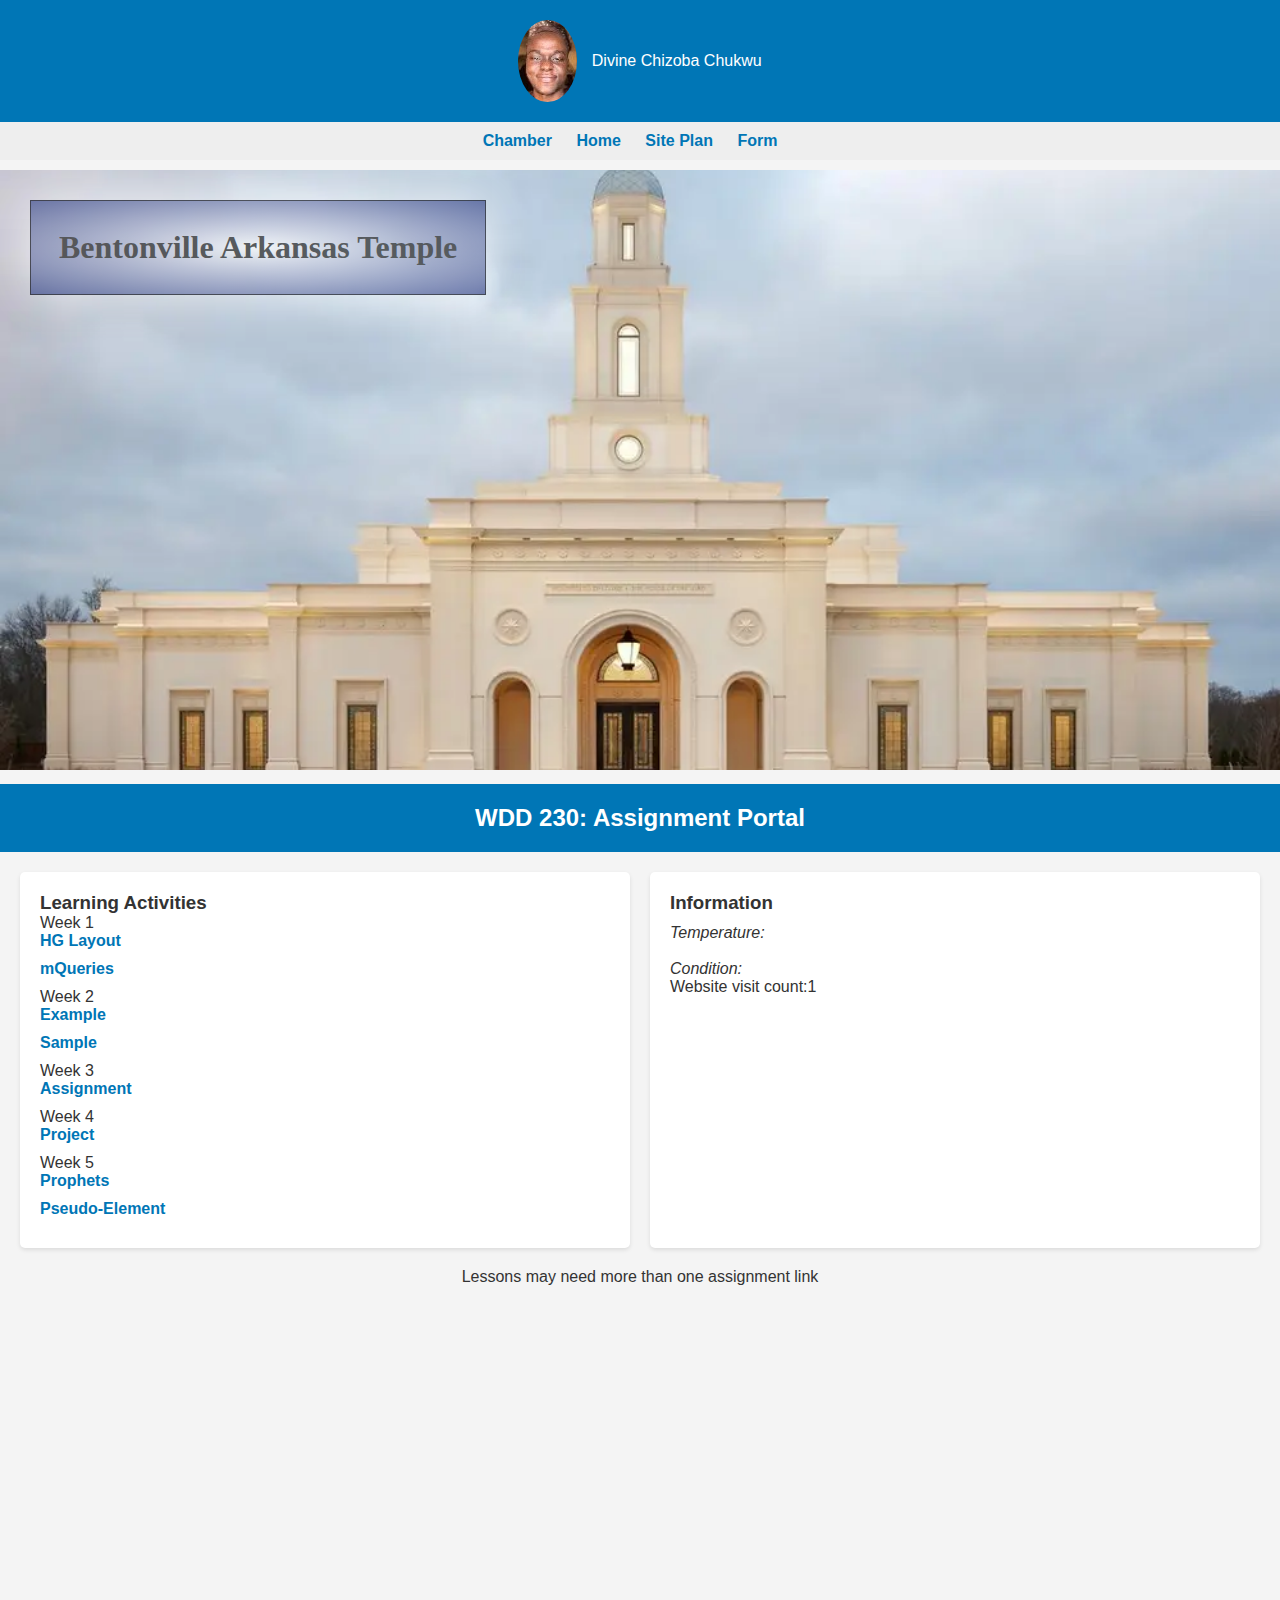
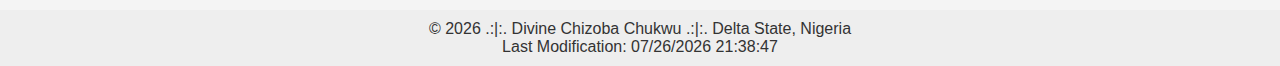
<file: index.html>
<!DOCTYPE html>
<html lang="en-US">

<head>
  <meta charset="utf-8">
  <meta name="viewport" content="width=device-width, initial-scale=1">
  <title>Divne Chizoba Chukwu's - WDD 230 - Web Frontend Development</title>
  <meta name="description" content="Divne Chizoba Chukwu  WDD 230 - Web Frontend Development course assignment Portal">
  <meta name="Autor" content="Divine Chizoba Chukwu">
  <meta property="og:title" content="Divine Chizoba Chukwu's BYU-IDAHO Assignment Portal">
  <meta property="og:type"
    content="Official Website of Divine Chizoba Chukwu's WDD230 Assignments. Here contains all his Assignments specifically structured and designed by him. ">
  <meta property="og:description" content="Easy access to view my BYU-Idaho web development assignments">
  <meta property="og:image" content="images\Enugu.jpeg">
  <meta property="og:url" content="https://divinechizoba.github.io/wdd230/">

  <link rel="stylesheet" href="styles/base.css">
  <link rel="stylesheet" href="styles/larger.css">

  <link rel="preconnect" href="https://fonts.googleapis.com">
  <link rel="preconnect" href="https://fonts.gstatic.com" crossorigin>
  <link href="https://fonts.googleapis.com/css2?family=Open+Sans:ital@1&display=swap" rel="stylesheet">
  <link rel="icon" href="favicon.ico">


</head>

<body>
  <header>
    <img src="images/divine.webp" alt="Picture of Divine Chizoba Chukwu.">
    <span class="name">Divine Chizoba Chukwu</span>
  </header>

  <nav>
    <ul class="navigation">
      <li class="highlight"><a href="chamber/index.html">Chamber</a></li>
      <li class="highlight"> <a href="index.html">Home</a></li>
      <li class="highlight"><a href="url">Site Plan</a></li>
      <li class="highlight"><a href="form.html">Form</a></li>
    </ul>
  </nav>
  <main>
    <div class="hero">
      <picture>
        <source srcset="images/church_of_jesus_christ_temple.webp" media="(max-width: 400px)">
        <source srcset="images/church_of_jesus_christ_temple-large.webp"
          media="(max-width: 960px) and (orientation: landscape)">
        <img src="images/church_of_jesus_christ_temple-large.webp" alt="Church of Jesus christ temple">
      </picture>

      <div class="herolabel">
        <p>Bentonville Arkansas Temple</p>
      </div>
    </div>
    <h2 class="H_assignment">
      WDD 230: Assignment Portal
    </h2>

    <div class="grid-container">
      <div data-attribute="Card" class="card-one">

        <h3 class="Learning-activity">
          Learning Activities
        </h3>

        <ul class="lesson-titles">

        </ul>
      </div>

      <section class="Card">
        <h3>
          Information
        </h3>
        <div id="weather-info">
          <p class="temperature">Temperature: <span id="temp"></span></p>
          <img src="[data-uri]" alt="Weather Icon"
            id="weather-icon">
          <p class="description">Condition: <span id="description"></span></p>

        </div>
        <p> Website visit count:<span class="website-counter"></span></p>
      </section>
    </div>

    <div class="L-assignment">
      <p>Lessons may need more than one assignment link</p>
    </div>
  </main>
  <iframe
    src="https://www.google.com/maps/embed?pb=!1m18!1m12!1m3!1d3965.908031013847!2d5.623416173607246!3d6.275821925994877!2m3!1f0!2f0!3f0!3m2!1i1024!2i768!4f13.1!3m3!1m2!1s0x1040d167759e991d%3A0x9a4730dea9571a98!2sPine%20Crest%20Court!5e0!3m2!1sen!2sng!4v1697026491067!5m2!1sen!2sng"
    width="400" height="300" style="border:0;" allowfullscreen="" loading="lazy"
    referrerpolicy="no-referrer-when-downgrade"></iframe>

  <footer>
    <p>&copy; <span id="demo"></span> .:|:. Divine Chizoba Chukwu .:|:. Delta State, Nigeria</p>
    <p> Last Modification: <span id="lastmodified"></span></p>
  </footer>
  <script src="script/links.js"></script>
  <script src="script/getDates.js"></script>
  <script src="script/visitcount.js"></script>
  <script src="script/weather.js"></script><!--Get javascript content-->
</body>

</html>
</file>
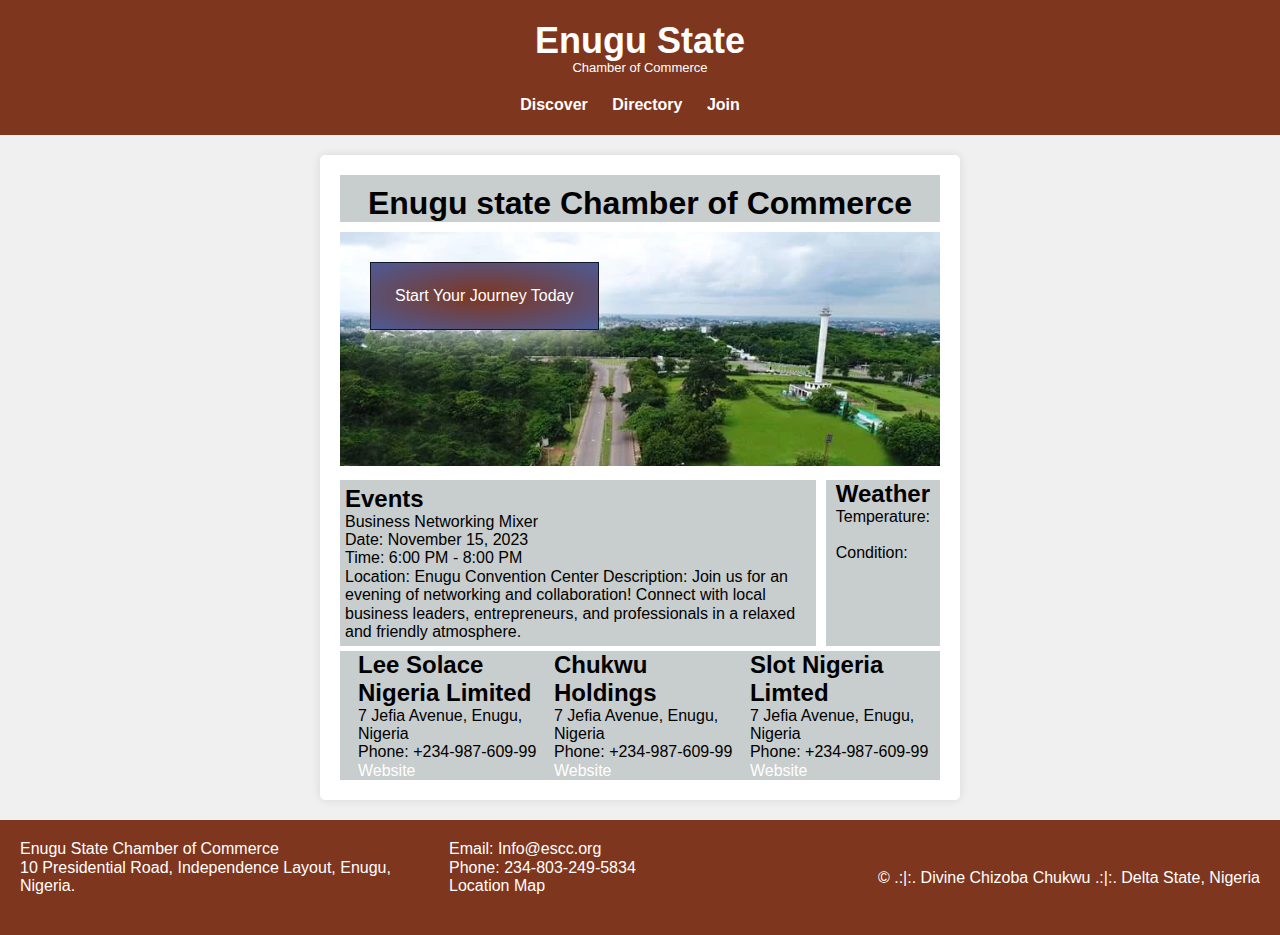
<file: chamber/index.html>
<!DOCTYPE html>
<html lang="en">

<head>
    <meta charset="UTF-8">
    <meta name="viewport" content="width=device-width, initial-scale=1.0">
    <link rel="stylesheet" href="styles/normalize.css">
    <link rel="stylesheet" href="styles/base.css">
    <link rel="stylesheet" href="styles/larger.css">
    <meta http-equiv="X-UA-Compatible" content="IE=edge">

    <link rel="preconnect" href="https://fonts.googleapis.com">
    <link rel="preconnect" href="https://fonts.gstatic.com" crossorigin>
    <link rel="icon" href="images/favicon.ico">

    <meta name="description"
        content="Discover opportunities for success with the Enugu State Chamber of Commerce. Join us today to explore membership benefits, networking, and resources for businesses in Enugu, Nigeria. Unlock your business potential with us!">
    <meta name="author" content="Divine Chizoba Chukwu">


    <meta property="og:title" content="Enugu state chamber of commerce">
    <meta property="og:type" content="website">
    <meta property="og:url" content="https://divinechizoba.github.io/wdd230/">
    <meta property="og:image"
        content="https://lh3.googleusercontent.com/p/AF1QipPaEkiny_KtNBtYEDK0vLuOZv1JWtsUfvSuDO5O=w574-h384-n-k-rw-no-v1els/entity/ChoI7Ied1oSp__j9ARoNL2cvMTFqbHoyMTB3bhAE?utm_campaign=sharing&utm_medium=link&utm_source=htls&ved=0CAAQ5JsGahcKEwjQlf7h2e6BAxUAAAAAHQAAAAAQAw&ts=CAESABoECgIaACoECgAaAA">


    <title>Enugu state chamber of commerce. Facilitate the development of your venture.</title>

</head>

<body>
    <!-- Add the following banner section to your HTML -->
    <div id="banner" class="banner">
        <p>Join us for the Chamber of Commerce meet and greet on Wednesday at 7:00 p.m. <button id="closeBanner"
                class="close-button">❌</button></p>
    </div>

    <header>
        <div id="heading">
            <div id="enugu">
                Enugu State
            </div>

            <div id="chamber">
                Chamber of Commerce
            </div>
        </div>

        <button id="menu-toggle" class="menu-icon">&#9776;</button>

        <nav>
            <ul id="navigation">
                <li> <a href="discover.html">Discover</a> </li>
                <li> <a href="directory.html">Directory</a></li>
                <li><a href="join.html">Join</a></li>
            </ul>
        </nav>
    </header>

    <main>
        <h1>Enugu state Chamber of Commerce</h1>
        <div class="hero">
            <picture>
                <source srcset="images/enugu_capital.webp" media="(max-width: 400px)">
                <source srcset="images/enugu_capital-large.webp"
                    media="(max-width: 960px) and (orientation: landscape)">
                <img src="images/enugu_capital-large.webp" alt="Capital of Enugu state. Enugu state watch tower.">
            </picture>

            <div class="herolabel">
                <a href="join.html">Start Your Journey Today</a>
            </div>
        </div>

        <div id="main-subcategory">
            <div id="sub-category">
                <div id="events">
                    <h2>Events</h2>
                    <p>Business Networking Mixer
                        <br> Date: November 15, 2023
                        <br> Time: 6:00 PM - 8:00 PM
                        <br> Location: Enugu Convention Center
                        Description: Join us for an evening of networking and collaboration! Connect with local business
                        leaders, entrepreneurs, and professionals in a relaxed and friendly atmosphere.
                    </p>
                </div>

                <div id="weather-info">
                    <h2>Weather</h2>
                    <p class="temperature">Temperature: <span id="temp"></span></p>
                    <img src="[data-uri]"
                        alt="Weather Icon" id="weather-icon">
                    <p class="description">Condition: <span id="description"></span></p>
                </div>
            </div>
            <div id="advertisement">
            </div>
        </div>
    </main>

    <footer>
        <div class="footer-section">
            <p>Enugu State Chamber of Commerce</p>
            <p>10 Presidential Road, Independence Layout, Enugu, Nigeria.</p>
        </div>
        <div class="footer-section" id="info">
            <p>Email: Info@escc.org</p>
            <p>Phone: 234-803-249-5834</p>
            <p><a href="#">Location Map</a></p>
        </div>
        <p>&copy; <span id="demo"></span> .:|:. Divine Chizoba Chukwu .:|:. Delta State, Nigeria</p>
        <p id="lastupdated"></p>
    </footer>

    <script src="scripts/index.js"></script>
    <script src="scripts/weather.js"></script> <!--Get javascript content-->
    <script src="scripts/advertisement.js"></script>
    <script src="scripts/banner.js"></script>

</body>

</html>
</file>
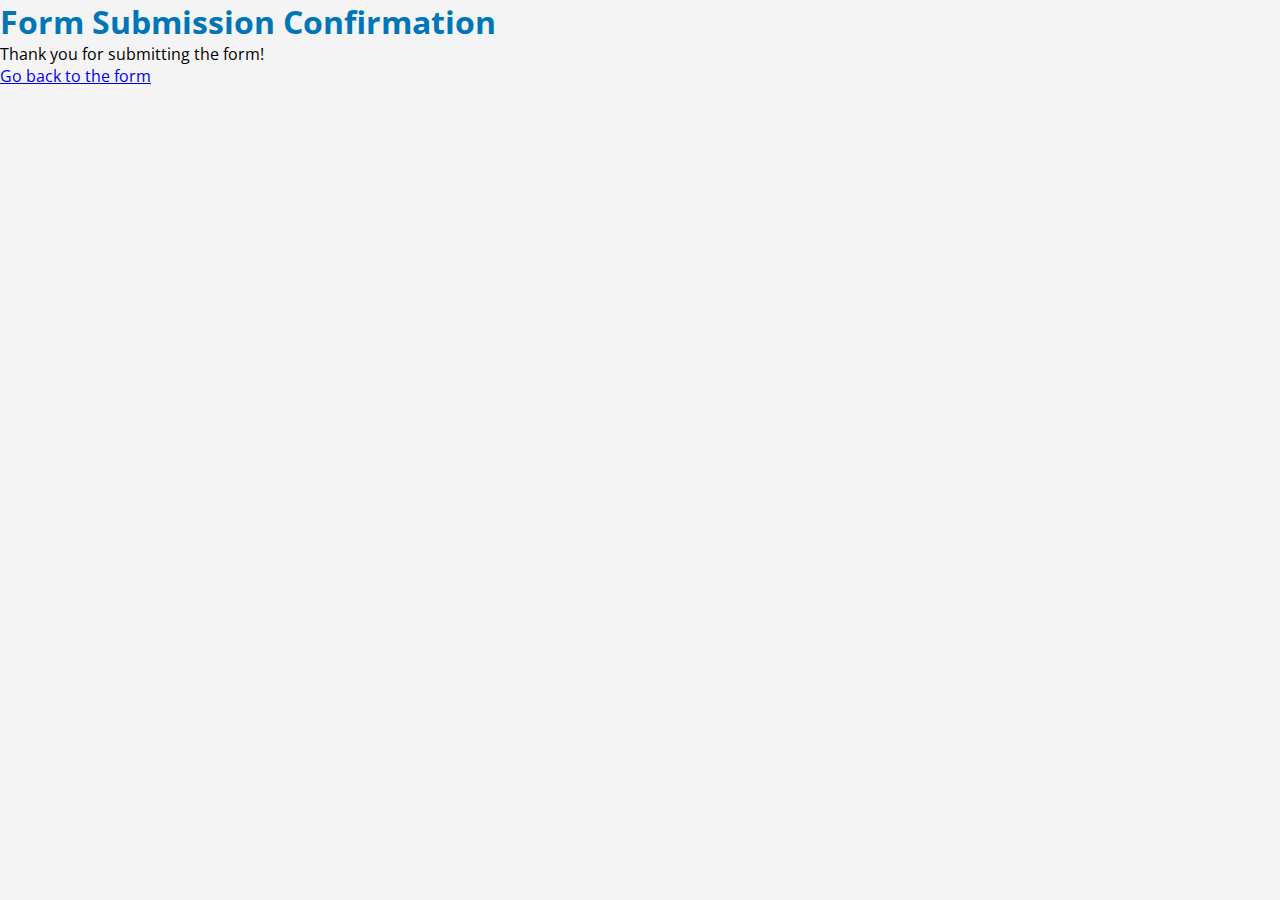
<file: record.html>
<!DOCTYPE html>
<html lang="en-US">

<head>
  <meta charset="utf-8" />
  <meta name="viewport" content="width=device-width, initial-scale=1" />
  <title>Divne Chizoba Chukwu's - WDD 230 - Web Frontend Development</title>
  <meta name="description"
    content="Divne Chizoba Chukwu  WDD 230 - Web Frontend Development course assignment Portal" />
  <meta name="Autor" content="" />
  <meta property="og:title" content="Divine Chizoba Chukwu's BYU-IDAHO Assignment Portal" />
  <meta property="og:type"
    content="Official Website of Divine Chizoba Chukwu's WDD230 Assignments. Here contains all his Assignments specifically structured and designed by him. " />
  <meta property="og:description" content="Easy access to view my BYU-Idaho web development assignments">
  <meta property="og:image" content="images\Enugu.jpeg">
  <meta property="og:url" content="https://divinechizoba.github.io/wdd230/" />

  <link rel="stylesheet" href="styles/form.css">
  <link rel="preconnect" href="https://fonts.googleapis.com">
  <link rel="preconnect" href="https://fonts.gstatic.com" crossorigin>
  <link href="https://fonts.googleapis.com/css2?family=Open+Sans:ital@1&display=swap" rel="stylesheet">
  <link rel="icon" href="favicon.ico">

</head>

<body>
  <h1>Form Submission Confirmation</h1>

  <p>Thank you for submitting the form!</p>

  <p><a href="form.html">Go back to the form</a></p>
</body>

</html>
</file>
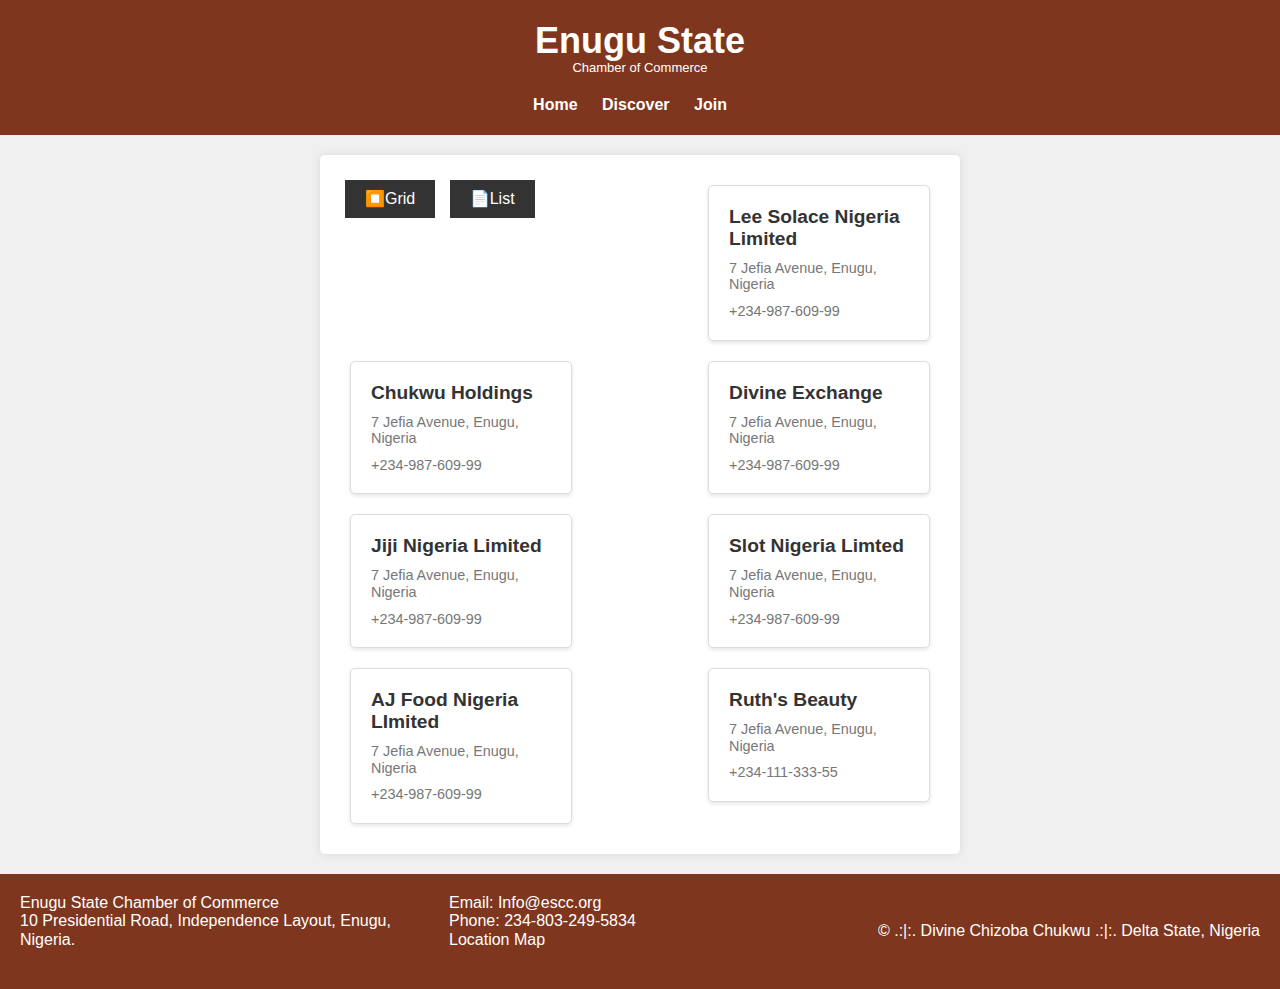
<file: chamber/directory.html>
<!DOCTYPE html>
<html lang="en">

<head>
    <meta charset="UTF-8">
    <link rel="stylesheet" href="styles/normalize.css">
    <link rel="stylesheet" href="styles/base.css">
    <link rel="stylesheet" href="styles/larger.css">
    <meta http-equiv="X-UA-Compatible" content="IE=edge">
    <meta name="viewport" content="width=device-width, initial-scale=1.0">
    <link rel="preconnect" href="https://fonts.googleapis.com">
    <link rel="preconnect" href="https://fonts.gstatic.com" crossorigin>
    <link rel="icon" href="images/favicon.ico">
    <meta name="description"
        content="Directory and chamber services by Enugu State Chamber of Commerce. Discover opportunities for success, membership benefits, networking, and resources for businesses in Enugu, Nigeria. Unlock your business potential with us!">
    <meta name="author" content="Divine Chizoba Chukwu">
    <meta property="og:title" content="Enugu state chamber of commerce">
    <meta property="og:type" content="website">
    <meta property="og:url" content="https://divinechizoba.github.io/wdd230/">
    <meta property="og:image"
        content="https://lh3.googleusercontent.com/p/AF1QipPaEkiny_KtNBtYEDK0vLuOZv1JWtsUfvSuDO5O=w574-h384-n-k-rw-no-v1els/entity/ChoI7Ied1oSp__j9ARoNL2cvMTFqbHoyMTB3bhAE?utm_campaign=sharing&utm_medium=link&utm_source=htls&ved=0CAAQ5JsGahcKEwjQlf7h2e6BAxUAAAAAHQAAAAAQAw&ts=CAESABoECgIaACoECgAaAA">
    <title>Enugu State Chamber of Commerce, Industry Directory, and optimization.</title>
</head>

<body>
    <header>
        <div id="heading">
            <div id="enugu">
                Enugu State
            </div>
            <div id="chamber">
                Chamber of Commerce
            </div>
        </div>
        <nav>
            <ul id="navigation">
                <li><a href="index.html">Home</a></li>
                <li> <a href="discover.html">Discover</a> </li>
                <li><a href="join.html">Join</a></li>
            </ul>
        </nav>
    </header>
    <main>
        <div id="member-directory">
            <div id="toggle-buttons">
                <button id="grid-view-button">⏹️Grid</button>
                <button id="list-view-button">📄List</button>
            </div>
        </div>
    </main>
    <footer>
        <div class="footer-section">
            <p>Enugu State Chamber of Commerce</p>
            <p>10 Presidential Road, Independence Layout, Enugu, Nigeria.</p>
        </div>
        <div class="footer-section" id="info">
            <p>Email: Info@escc.org</p>
            <p>Phone: 234-803-249-5834</p>
            <p><a href="#">Location Map</a></p>
        </div>
        <p>&copy; <span id="demo"></span> .:|:. Divine Chizoba Chukwu .:|:. Delta State, Nigeria</p>
        <p id="lastupdated"></p>
    </footer>
    <script src="scripts/index.js"></script>
    <script src="scripts/directory.js"></script>
    <script src="scripts/toggle.js"></script>
</body>

</html>
</file>
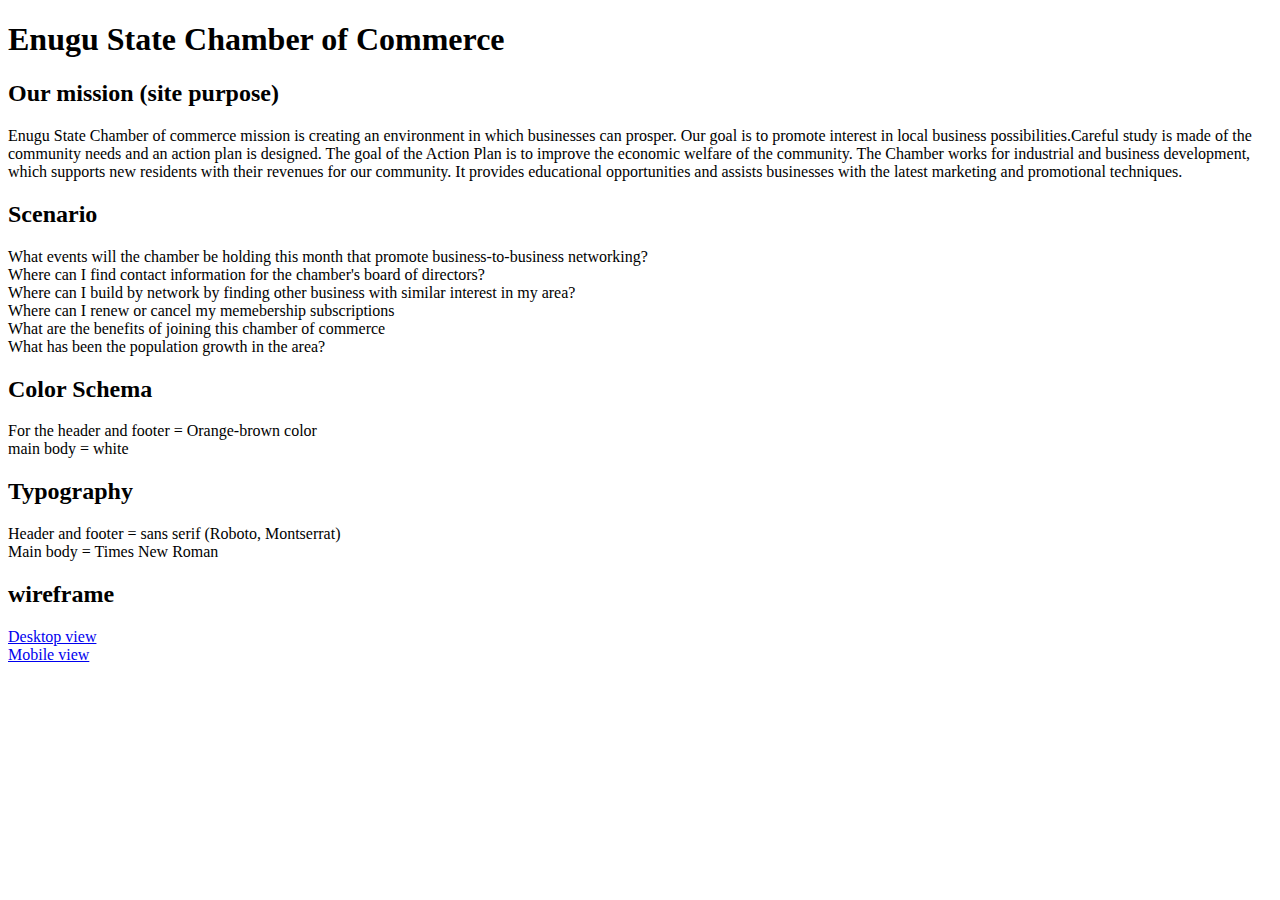
<file: week01/chamber-site-plan.html>
<!doctype html>
<html lang="en-US">

<head>
    <meta charset="utf-8">
    <meta name="viewport" content="width=device-width, initial-scale=1.0">
    <title>Enugu State Chamber of Commerce</title>
</head>

<header>
    <h1>Enugu State Chamber of Commerce</h1>
</header>
<main>
    <h2>Our mission (site purpose)</h2>
    <p>Enugu State Chamber of commerce mission is creating an environment in which businesses can prosper.
    Our goal is to promote interest in local business possibilities.Careful study is made of the community needs and an action plan is designed. 
    The goal of the Action Plan is to improve the economic welfare of the community. The Chamber works for industrial and business
    development, which supports new residents with their revenues for our community.
    It provides educational opportunities and assists businesses with the latest marketing and
    promotional techniques.</p>

    <h2>Scenario</h2>
    <p>
        <li> What events will the chamber be holding this month that promote business-to-business networking?</li>
        <li> Where can I find contact information for the chamber's board of directors?</li>
        <li> Where can I build by network by finding other business with similar interest in my area?</li>
        <li> Where can I renew or cancel my memebership subscriptions</li>
        <li> What are the benefits of joining this chamber of commerce </li>
        <li> What has been the population growth in the area?</li>
    </p>

    <h2>Color Schema</h2>
    <p>
        <li>For the header and footer = Orange-brown color </li>
        <li>main body = white </li>
    </p>

    <h2>Typography</h2>
    <p>
        <li>Header and footer = sans serif (Roboto, Montserrat) </li>
        <li>Main body = Times New Roman </li>
    </p>

    <h2>wireframe</h2>
    <p>
        <li><a href="https://wireframe.cc/hTjrpl">Desktop view</a></li>
        <li><a href="https://wireframe.cc/01Uy54">Mobile view</a></li>
    </p>    
</main>
</file>
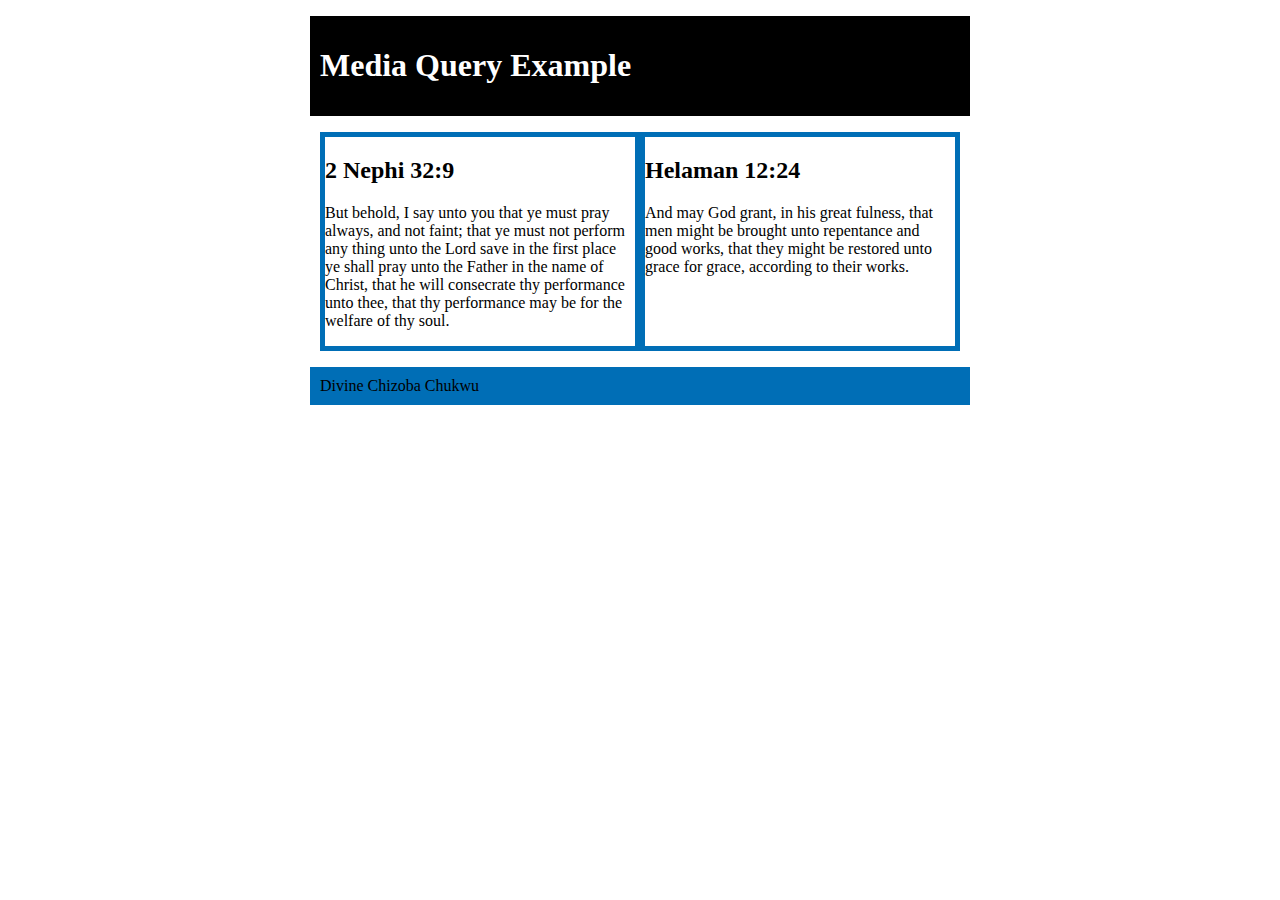
<file: week01/media-query.html>
<!doctype html>
<html lang="en-US">

<head>
    <meta charset="utf-8">
    <meta name="viewport" content="width=device-width, initial-scale=1.0">
    <title>WDD 230 - Media Query Example</title>
    <meta name="description" content="Media query learning activity example page.">
    <meta name="author" content="Divine Chizoba Chukwu">
    <link rel="preconnect" href="https://fonts.googleapis.com">
    <link rel="preconnect" href="https://fonts.gstatic.com" crossorigin>
    <link href="https://fonts.googleapis.com/css2?family=Roboto&display=swap" rel="stylesheet">
    <link rel="stylesheet" href="styles/media-query.css">
    <link rel="stylesheet" href="styles/media-query-large.css">
</head>

<header>
    <h1>Media Query Example</h1>
</header>
<main>
    <section>
      <h2>2 Nephi 32:9</h2>
      <p>But behold, I say unto you that ye must pray always, and not faint; that ye must not perform any thing unto the Lord save in the first place ye shall pray unto the Father in the name of Christ, that he will consecrate thy performance unto thee, that thy performance may be for the welfare of thy soul.</p>
    </section>
    <section>
      <h2>Helaman 12:24</h2>
      <p>And may God grant, in his great fulness, that men might be brought unto repentance and good works, that they might be restored unto grace for grace, according to their works.</p>
    </section>
</main>
<footer>
    Divine Chizoba Chukwu
</footer>
</file>
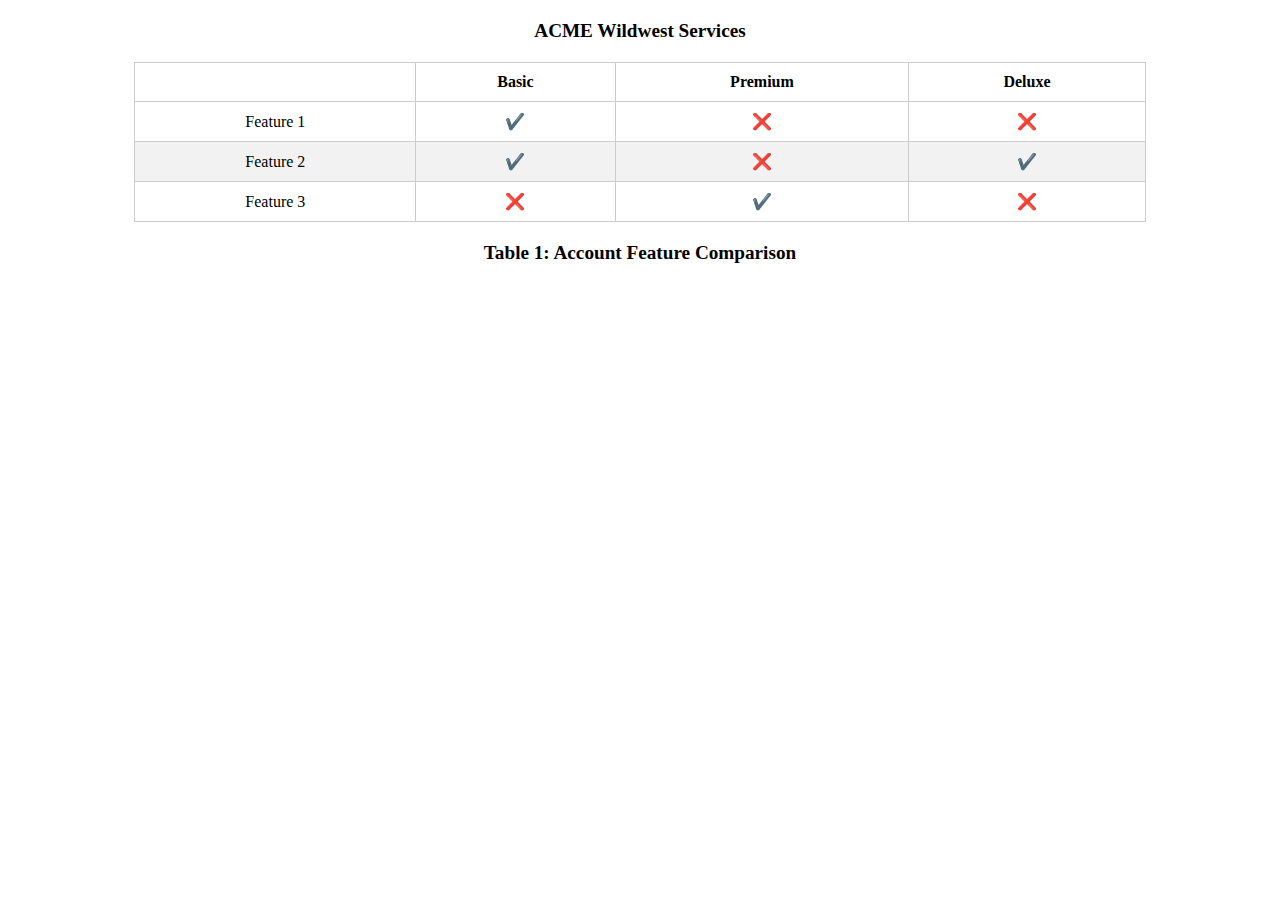
<file: week04/tablebuild.html>
<!DOCTYPE html>
<html lang="en">

<head>
    <meta charset="UTF-8">
    <meta name="viewport" content="width=device-width, initial-scale=1.0">
    <title>Table 1: Account Feature Comparison</title>
    <link rel="stylesheet" href="styles\styles.css">
</head>

<body>
    <h1 class="centered-caption">ACME Wildwest Services</h1>
    <table>
        <thead>
            <tr>
                <th> </th>
                <th>Basic</th>
                <th>Premium</th>
                <th>Deluxe</th>
            </tr>
        </thead>
        <tbody>
            <tr>
                <td>Feature 1</td>
                <td>✔️</td>
                <td>❌</td>
                <td>❌</td>
            </tr>
            <tr>
                <td>Feature 2</td>
                <td>✔️</td>
                <td>❌</td>
                <td>✔️</td>
            </tr>
            <tr>
                <td>Feature 3</td>
                <td>❌</td>
                <td>✔️</td>
                <td>❌</td>
            </tr>
        </tbody>
    </table>
    <caption>
        <p class="centered-caption">Table 1: Account Feature Comparison</p>
    </caption>
</body>

</html>
</file>
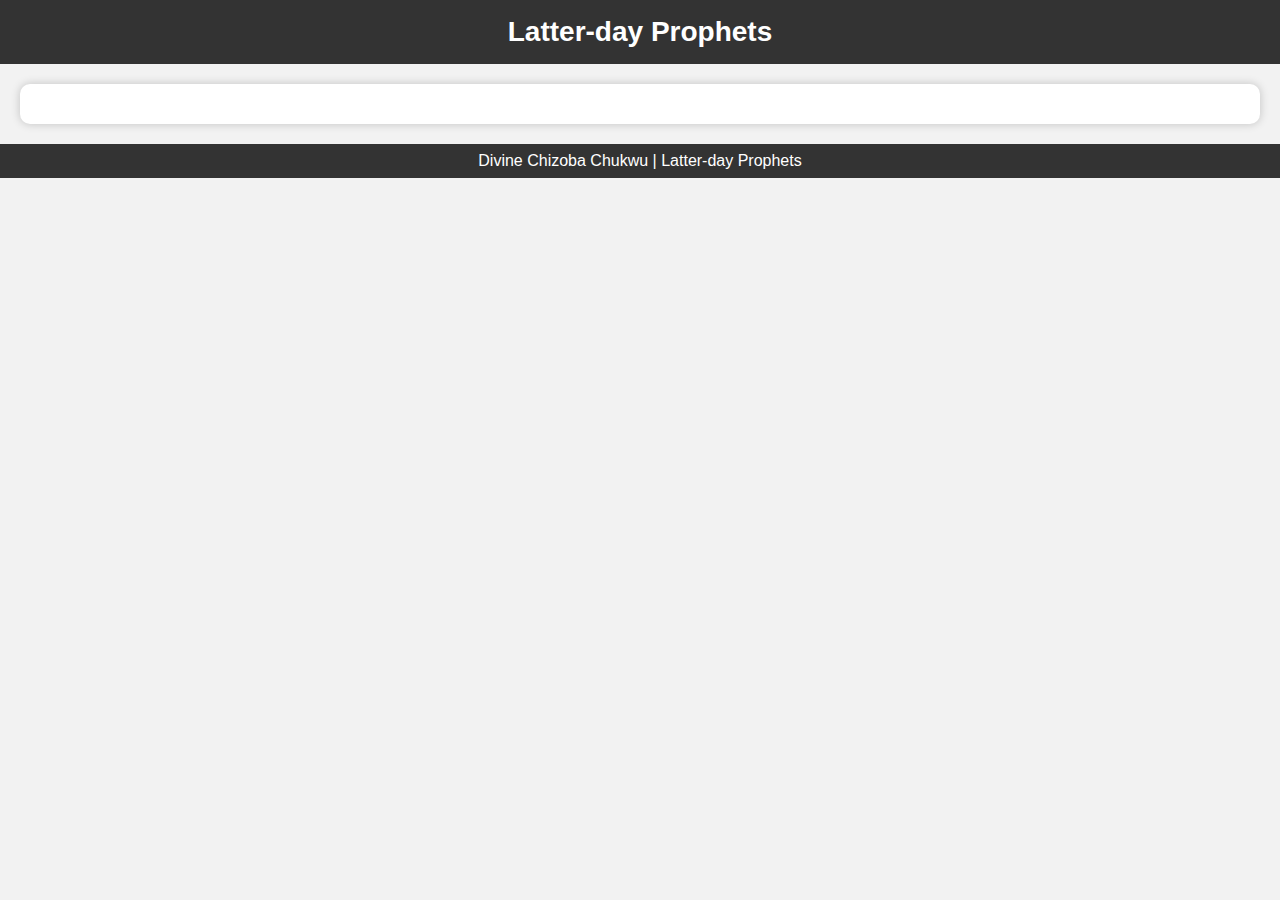
<file: week05/prophets.html>
<!DOCTYPE html>
<html lang="en">

<head>
    <link rel="stylesheet" href="styles/prophets.css">

    <meta http-equiv="X-UA-Compatible" content="IE=edge">
    <meta name="viewport" content="width=device-width, initial-scale=1.0">
    <link rel="preconnect" href="https://fonts.googleapis.com">
    <link rel="preconnect" href="https://fonts.gstatic.com" crossorigin>
    <link rel="icon" href="images/favicon.ico">

    <meta name="description" content="Join Enugu State Chamber of Commerce.">
    <meta name="author" content="Divine Chizoba Chukwu">


    <meta property="og:title" content="Enugu state chamber of commerce">
    <meta property="og:type" content="website">
    <meta property="og:url" content="https://divinechizoba.github.io/wdd230/">
    <meta property="og:image"
        content="https://lh3.googleusercontent.com/p/AF1QipPaEkiny_KtNBtYEDK0vLuOZv1JWtsUfvSuDO5O=w574-h384-n-k-rw-no-v1els/entity/ChoI7Ied1oSp__j9ARoNL2cvMTFqbHoyMTB3bhAE?utm_campaign=sharing&utm_medium=link&utm_source=htls&ved=0CAAQ5JsGahcKEwjQlf7h2e6BAxUAAAAAHQAAAAAQAw&ts=CAESABoECgIaACoECgAaAA">

    <title>Latter-day Prophets</title>
</head>

<body>
    <header>
        <h1>Latter-day Prophets</h1>
    </header>
    <main>
        <div id="cards"></div>
    </main>
    <footer>
        Divine Chizoba Chukwu | Latter-day Prophets
    </footer>
    <script src="scripts/prophets.js"></script>
</body>

</html>
</file>
<file: styles/base.css>
/* Media query for smaller screens */
@media (max-width: 768px) {
  .grid-container {
    grid-template-columns: 1fr;
  }

  .card-one,
  .Card {
    margin-bottom: 20px;
  }
}

/*@media only screen and (min-width: 50em) {
  #menu {
    display: block;
    font-size: 2rem;
    font-weight: 700;
    text-decoration: none;
    padding: .5rem .75rem;
    background-color: #eee;
    color: #000;
  }

  #menu::before {
    content: "≡";
  }


  .show li {
    display: block;
  }

  #menu.show::before {
    content: "X";
  }

  /* Media Query for wider than mobile viewports. Breakpoint should be based upon the design and content and use em units to be relative to the user's font size versus fixed with pixels.*/
/* @media only screen and (min-width: 40em) {
    .navigation {
      display: flex;
    }

    .navigation li {
      display: block;
      /* change state in small view 
flex: 1 1 100%;
}*/

/* .navigation a {
      text-align: center;
    }

    #menu {
      display: none;
    }
  }

  .highlight {
    list-style: none;
  }

  main {
    width: 400px;
    justify-content: center;
    align-items: center;
    text-align: center;
  }



  .lesson-titles {
    position: right;
    text-align: left;
    list-style: none;
  }

  h3 {
    padding: 20px;
    background-color: #0076B6;
    margin-top: 0px;
    border-top-left-radius: 10px;
    border-top-right-radius: 10px;
  }

  section {
    width: 410px;
    border: 1px solid #333;
    border-radius: 10px;
  }



  .card {
    width: 370px;
    border: 1px solid #333;
  }

  menu {
    position: fixed;
    top: 0;
    right: 0;
    list-style-type: none;
    margin: 0;
    padding: 0;
    background: #f7f7f7;
    z-index: 10;
    overflow: hidden;
    box-shadow: 2px 0 20px rgba(0, 0, 0, 0.26);
  }



  footer {
    width: 400px;
    padding: 10px;
    border-radius: 10px;
    background-color: lightgrey;
    text-align: center;
  }
} */
</file>
<file: chamber/styles/base.css>
@media only screen and (max-width: 600px) {
    header {
        background-color: black;
        border-color: black;
    }

    h1 {
        color: white;
    }

    /* Style the hamburger menu button */
    .menu-icon {
        font-size: 24px;
        cursor: pointer;
        background: none;
        border: none;
    }

    .container {
        grid-template-columns: 1fr;
        /* Switch to a single column layout for mobile */
    }

    .image-container {
        grid-template-columns: repeat(3, 1fr);
        /* Three columns for screens wider than 768px */
    }

    .membership-container {
        flex-direction: column;
        /* Stack elements vertically */
    }

    .membership-form {
        margin-right: 0;
        /* Remove right margin */
    }

    .image-container .image img {
        transform: none;
        /* Remove the hover effect on mobile */
        transition: none;
        /* Remove transition effect on mobile */
    }

    #member-directory {
        display: flex;
        flex-wrap: wrap;
        flex-direction: column;
        /* Change to one-column layout */
    }

    /* Style the buttons in a new row if needed */
    #toggle-buttons {
        flex-direction: row;
        justify-content: center;
        align-items: center;
    }
}
</file>
<file: chamber/styles/larger.css>
/* Apply background color to the header */
header {
    background-color: #7F361E;
    color: #fff;
    /* Set text color to white for better readability */
    padding: 20px 0;
    /* Add padding to the top and bottom */
    text-align: center;
    /* Center align the content */
}

/* Style the heading */
#heading {
    font-size: 36px;
    /* Set font size for the heading */
}


/* Style the Enugu State text */
#enugu {
    font-weight: bold;
    /* Make it bold */
}

/* Style the navigation menu */
nav {
    margin-top: 20px;
    /* Add some space below the heading */
}

#navigation {
    list-style-type: none;
    /* Remove the default list bullet */
    padding: 0;
}

.menu-icon {
    display: none;
}



#navigation li {
    display: inline;
    margin-right: 20px;
    /* Add space between menu items */
}

#navigation a {
    text-decoration: none;
    /* Remove underlines from links */
    color: #fff;
    /* Set link color to white */
    font-weight: bold;
    /* Make links bold */
}

#navigation a:hover {
    text-decoration: underline;
    /* Underline links on hover */
}

#chamber {
    font-size: small;
}

.membership-container {
    display: flex;
    flex-wrap: wrap;
}

.membership-form {
    flex: 1;
    margin-right: 20px;
    /* Adjust margin as needed for spacing */
}

.benefits {
    flex: 1;
}

/* Define your grid layout */
.container {
    display: grid;
    grid-template-columns: 1fr 3fr;
    /* Sidebar takes 1 part, Main content takes 3 parts */
    gap: 20px;
    /* Adjust this value to your liking for spacing between the columns */
}

/* Style the sidebar */
.sidebar {
    background-color: #333;
    color: white;
    padding: 20px;
}



/* Style the main content */
.content {
    background-color: #f0f0f0;
    padding: 20px;
}

/* Style for the image container */
.image-container {
    display: grid;
    grid-template-columns: 1fr 1fr;
    /* Two columns for larger screens */
    gap: 20px;
    /* Adjust the spacing between images */
}

/* Style for the images within the container */
.image {
    text-align: center;
    /* Center-align the image and caption */
}

/* Reset some default browser styles */
body,
h1,
h2,
p,
ul,
ol,
li,
form {
    margin: 0;
    padding: 0;
}

/* Apply a background color to the body */
body {
    background-color: #f0f0f0;
    font-family: Arial, sans-serif;
}

/* Center the form on the page */
main {
    background-color: #FFFFFF;
    max-width: 600px;
    margin: 0 auto;
    padding: 20px;
    background-color: #ffffff;
    box-shadow: 0px 0px 10px rgba(0, 0, 0, 0.1);
    border-radius: 5px;
    margin-top: 20px;
    margin-bottom: 20px;
    justify-content: space-between;
}



/* Style form elements */
.form-group {
    margin-bottom: 15px;
}

label {
    font-weight: bold;
    display: block;
    margin-bottom: 5px;
}

input[type="text"],
input[type="email"],
input[type="tel"],
textarea,
select {
    width: 95%;
    padding: 10px;
    border: 1px solid #ccc;
    border-radius: 3px;
    font-size: 16px;
}

/* Style submit button */
input[type="submit"] {
    background-color: #007BFF;
    color: #fff;
    border: none;
    border-radius: 3px;
    padding: 10px 20px;
    font-size: 18px;
    cursor: pointer;
    transition: background-color 0.3s ease;
}

/* Add asterisk to required labels using pseudo-elements */
label[for]:required::after {
    content: '*';
    color: #dc3545;
    /* Color for the asterisk (e.g., red) */
    margin-left: 4px;
    /* Adjust the spacing between the label and asterisk */
}

input[type="submit"]:hover {
    background-color: #0056b3;
}

/* Style error messages for required fields */
input:invalid,
textarea:invalid,
select:invalid {
    border-color: #ff5252;
}

/* Style legend for fieldset */
legend {
    font-size: 20px;
    font-weight: bold;
    margin-bottom: 15px;
}


/* Style for the images */
.image img {
    max-width: 100%;
    /* Ensure images don't exceed their container's width */
    height: auto;
    /* Maintain image aspect ratio */
    border: 1px solid #ddd;
    /* Add a border for aesthetic purposes */
}

/* Style for the image captions */
.caption {
    font-size: 14px;
    color: #666;
    margin-top: 5px;
    /* Adjust spacing between the image and caption */
}




.hero {
    margin: 10px auto;
    position: relative;
}

.hero img {
    width: 100%;
    object-fit: cover;
}

.herolabel {
    position: absolute;
    top: 30px;
    left: 30px;
    background: radial-gradient(#7F361E, #4D5B97);
    border: 1px solid rgba(0, 0, 0, .75);
    padding: 1.5rem;
    box-shadow: 0 0 3rem #fff;
    opacity: 1;
    /* Buenas */
}

.herolabel p {
    margin: 0;
    padding: .25rem;
    font-weight: 700;
    font-size: 2rem;
    font-family: "Great Vibes", serif;
}

#main-subcategory {
    display: grid;
    grid-row-gap: 5px;
}

#sub-category {
    display: grid;
    grid-template-columns: 8fr 1fr;
    grid-gap: 10px;
}

#events {
    padding: 5px;
    width: auto;
    height: auto;
    background-color: rgb(200, 205, 205);
}

#weather-info {
    width: auto;
    padding-left: 10px;
    padding-right: 10px;
    background-color: rgb(200, 205, 205);
}

/* Add the following CSS to style the banner */
.banner {
    background-color: #7F361E;
    color: #fff;
    text-align: center;
    padding: 5px;
    position: fixed;
    bottom: 0;
    left: 0;
    width: 100%;
    display: none;
}

.close-button {
    background: none;
    border: none;
    color: #fff;
    font-size: 1em;
    cursor: pointer;
}

#advertisement {
    display: grid;
    grid-template-columns: 33.33% 33.33% 33.33%;
    grid-gap: 2px;
    background-color: rgb(200, 205, 205);
    padding-left: 3%;
}

#chamber-events {
    display: grid;
    grid-template-columns: 33.33% 33.33% 33.33%;
    grid-gap: 2px;
}

#event-one {
    padding: 10px;
    width: auto;
    height: auto;

}

#event-two {
    padding: 10px;
    width: auto;
    height: auto;

}

#event-three {
    padding: 10px;
    width: auto;
    height: auto;

}

#event-four {
    padding: 10px;
    width: auto;
    height: auto;

}

.sidebar-two,
H1 {
    width: 100%;
    text-align: center;
    background-color: rgb(200, 205, 205);
    padding-top: 10px;
}

.image-container .image:hover img {
    transform: scale(1.1);
    /* Scale up the image on hover */
    transition: transform 0.2s;
    /* Smooth transition effect */
}

/* Apply background color */
footer {
    background-color: #7F361E;
    color: #fff;
    /* Text color */
    padding: 20px;
    display: flex;
    justify-content: space-between;
    align-items: center;
    flex-wrap: wrap;
}

/* Style individual footer sections */
.footer-section {
    flex: 1;
    margin-right: 20px;
    margin-bottom: 20px;
}

/* Style links within the footer */
a {
    color: #fff;
    text-decoration: none;
}

/* Style the member directory section */
#member-directory {
    display: flex;
    flex-wrap: wrap;
    justify-content: space-between;
    align-items: flex-start;
}

.member-item {
    background-color: #fff;
    border: 1px solid #ddd;
    border-radius: 5px;
    padding: 20px;
    margin: 10px;
    width: calc(33.33% - 20px);
    box-shadow: 0 2px 4px rgba(0, 0, 0, 0.1);
    transition: transform 0.3s;
}

.member-item:hover {
    transform: translateY(-5px);
}

.member-item h2 {
    font-size: 1.2rem;
    color: #333;
}

.member-item p {
    font-size: 0.9rem;
    color: #777;
    margin-top: 10px;
}

/* Add this CSS to style the grid view */
#member-directory.grid-view .member-item {
    width: calc(33.33% - 20px);
}

/* Add this CSS to style the list view */
#member-directory.list-view .member-item {
    width: 100%;
}


/* Add this to your CSS to style the buttons */
#toggle-buttons {
    text-align: center;
    margin-bottom: 20px;
}

#toggle-buttons button {
    background-color: #333;
    color: #fff;
    padding: 10px 20px;
    border: none;
    cursor: pointer;
    margin: 5px;
}

#toggle-buttons button:hover {
    background-color: #555;
}
</file>
<file: styles/form.css>
/* Global CSS Variables */
:root {
    --box-shadow: 0px 0px 10px rgba(0, 0, 0, 0.2);
    /* Box shadow variable */
    --highlight-color: #FFA500;
    /* Highlight color variable */
    --primary-color: #0076B6;
    /* Primary color variable */
    --font-family: 'Open Sans', sans-serif;
    /* Font family variable */
}

/* Reset default margin and padding for all elements */
* {
    margin: 0;
    padding: 0;
    box-sizing: border-box;
}

/* Set background color for the entire page */
body {
    background-color: #f4f4f4;
    /* Light gray background */
    font-family: var(--font-family);
    /* Use Google Font for text */
}

/* Header styles */
header {
    background-color: var(--primary-color);
    /* Header background color */
    color: white;
    /* Header text color */
    text-align: center;
    padding: 20px;
}

header img {
    max-width: 100px;
    /* Limit image size */
    border-radius: 50%;
    /* Round the image corners */
    display: inline-block;
    /* Display the image inline with text */
    margin-right: 10px;
    /* Add some space between image and text */
    vertical-align: middle;
    /* Vertically align image and text */
}

.name {
    display: inline-block;
    /* Display the text inline with the image */
    vertical-align: middle;
    /* Vertically align text and image */
}


/* Navigation styles */
nav {
    background-color: #eee;
    /* Navigation background color */
    padding: 10px;
}

.navigation {
    list-style: none;
    text-align: center;
}

.navigation li {
    display: inline;
    margin-right: 20px;
}

.navigation a {
    text-decoration: none;
    color: var(--primary-color);
    /* Link color */
    font-weight: bold;
}

/* Main content styles */
main {
    background-color: white;
    /* Main content background color */
    padding: 20px;
    margin: 20px;
    border-radius: 5px;
    /* Rounded corners */
    box-shadow: var(--box-shadow);
    /* Box shadow for depth */
}

h1 {
    color: var(--primary-color);
    /* Heading color */
}

/* Form styles */
form {
    max-width: 400px;
    margin: 0 auto;
}

label {
    display: block;
    margin-bottom: 10px;
    color: var(--primary-color);
    /* Label color */
    font-weight: bold;
}

input[type="text"],
input[type="password"],
input[type="email"],
input[type="range"] {
    width: 100%;
    padding: 10px;
    margin-bottom: 15px;
    border: 1px solid #ccc;
    border-radius: 3px;
}

/* Pseudo-classes */
input[type="text"]:hover,
input[type="password"]:hover,
input[type="email"]:hover,
input[type="range"]:hover {
    /* Styles for input fields on hover */
    border-color: var(--primary-color);
    /* Use global primary color variable */
}

input[type="submit"]:active {
    /* Styles for the submit button when active (clicked) */
    background-color: var(--highlight-color);
    /* Darken the background color */
}

/* Pseudo-elements */
label::before {
    /* Add content before every label element */
    content: "*";
    color: #888;
    font-weight: normal;
}



input[type="range"] {
    width: auto;
}

/* Button styles */
input[type="submit"] {
    background-color: #0076B6;
    /* Button background color */
    color: white;
    /* Button text color */
    padding: 10px 20px;
    border: none;
    border-radius: 3px;
    cursor: pointer;
}


#rating {
    /* Styles for the 'rating' input field */
    border: 1px solid #0076B6;
    border-radius: 3px;
    padding: 5px;
}


/* Footer styles */
footer {
    background-color: #eee;
    /* Footer background color */
    text-align: center;
    padding: 10px;
    margin-top: 20px;
}
</file>
<file: week01/styles/media-query.css>
header, main, footer {
    max-width: 640px;
    margin: 1rem auto;
    border-color:  rgb(0, 110, 182);
}
header,footer{
    background-color: rgb(0, 110, 182);
    padding: 5px;
    border-style: solid;
    border-width: 5px;
}
section{
    border-style: solid;
    border-width: 5px;
    border-color:  rgb(0, 110, 182);
}
</file>
<file: week01/styles/media-query-large.css>
@media only screen and (min-width: 500px)
{
    header{background-color: black;
           border-color: black;
    }
    h1{color: white;}
    main{display: grid;
        grid-template-columns: 1fr 1fr;}
}
</file>
<file: week05/styles/prophets.css>
/* Apply some basic styles to the body, header, and footer */
body {
    margin: 0;
    padding: 0;
    font-family: Arial, sans-serif;
    background-color: #f2f2f2;
}

header {
    background-color: #333;
    color: white;
    text-align: center;
    padding: 1rem;
}

footer {
    background-color: #333;
    color: white;
    text-align: center;
    padding: 0.5rem;
}

/* Style the main content area using CSS Grid */
main {
    display: grid;
    grid-template-columns: repeat(auto-fit, minmax(250px, 1fr));
    gap: 20px;
    padding: 20px;
}

/* Style the card divs inside the main content area */
#cards {
    background-color: white;
    border-radius: 10px;
    box-shadow: 0 0 10px rgba(0, 0, 0, 0.2);
    padding: 20px;
}

/* Style the h1 in the header */
h1 {
    font-size: 28px;
    margin: 0;
}

/* Add some spacing and styling to the footer text */
footer p {
    margin: 0;
    font-size: 14px;
}

/* You can add more styles as needed to customize your layout */
</file>
<file: styles/larger.css>
/* Reset default margin and padding for all elements */
* {
    margin: 0;
    padding: 0;
    box-sizing: border-box;
}

/* Set background color for the entire page */
body {
    background-color: #f4f4f4;
    /* Light gray background */
    font-family: 'Open Sans', sans-serif;
    /* Use Google Font for text */
}

/* Header styles */
header {
    background-color: #0076B6;
    /* Header background color */
    color: white;
    /* Header text color */
    text-align: center;
    padding: 20px;
}

header img {
    max-width: 100px;
    /* Limit image size */
    border-radius: 50%;
    /* Round the image corners */
    display: inline-block;
    /* Display the image inline with text */
    margin-right: 10px;
    /* Add some space between image and text */
    vertical-align: middle;
    /* Vertically align image and text */
}

.hero {
    margin: 10px auto;
    position: relative;
}

.hero img {
    width: 100%;
    height: 600px;
    object-fit: cover;
}

.herolabel {
    position: absolute;
    top: 30px;
    left: 30px;
    background: radial-gradient(#fff, #4D5B97);
    border: 1px solid rgba(0, 0, 0, .75);
    padding: 1.5rem;
    box-shadow: 0 0 3rem #fff;
    opacity: 0.75;
    /* Buenas */
}

.herolabel p {
    margin: 0;
    padding: .25rem;
    font-weight: 700;
    font-size: 2rem;
    font-family: "Great Vibes", serif;
}

.name {
    display: inline-block;
    /* Display the text inline with the image */
    vertical-align: middle;
    /* Vertically align text and image */
}


/* Navigation styles */
nav {
    background-color: #eee;
    /* Navigation background color */
    padding: 10px;
}

.navigation {
    list-style: none;
    text-align: center;
}

.navigation li {
    display: inline;
    margin-right: 20px;
}

.navigation a {
    text-decoration: none;
    color: #0076B6;
    /* Link color */
    font-weight: bold;
}

/* Reset default margin and padding for all elements */
* {
    margin: 0;
    padding: 0;
    box-sizing: border-box;
}

/* Set a background color for the entire page */
body {
    background-color: #f4f4f4;
    font-family: 'Arial', sans-serif;
    color: #333;
}

/* Header styles */
.H_assignment {
    background-color: #0076B6;
    color: white;
    text-align: center;
    padding: 20px;
}

/* Main content styles */
.grid-container {
    display: grid;
    grid-template-columns: 1fr 1fr;
    gap: 20px;
    margin: 20px;
}

.card-one {
    background-color: #fff;
    padding: 20px;
    border-radius: 5px;
    box-shadow: 0 2px 4px rgba(0, 0, 0, 0.1);
}

.card-one img {
    max-width: 100%;
    height: auto;
    margin-top: 10px;
}

.lesson-titles {
    list-style: none;
    padding: 0;
}

.lesson-titles li {
    margin-bottom: 10px;
}

.lesson-titles a {
    color: #0076B6;
    text-decoration: none;
    font-weight: bold;
}

/* Information card styles */
.Card {
    background-color: #fff;
    padding: 20px;
    border-radius: 5px;
    box-shadow: 0 2px 4px rgba(0, 0, 0, 0.1);
}

#weather-info {
    font-style: italic;
    margin-top: 10px;
}

#visit-count {
    font-weight: bold;
}

/* Assignment section styles */
.L-assignment {
    text-align: center;
    margin-top: 20px;
}

iframe {
    width: 100%;
}


/* Footer styles */
footer {
    background-color: #eee;
    text-align: center;
    padding: 10px;
    margin-top: 20px;
}
</file>
